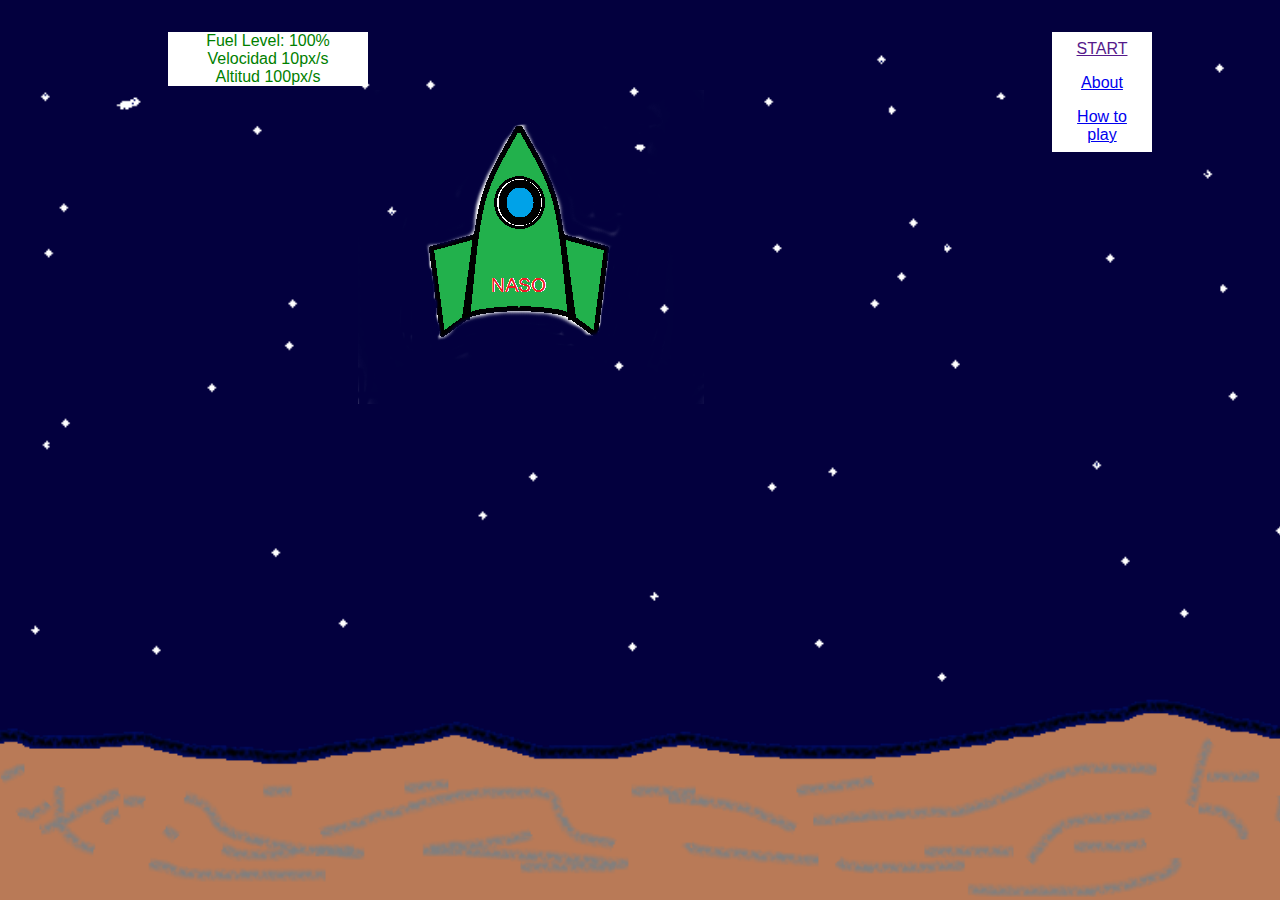
<file: index.html>
<!DOCTYPE html>
<html>
 <head>
  <meta name="viewport" content="width=device-width, initial-scale=0.75">
  <meta name="description" content="Tasca 4: Lunar Landing">
  <meta name="author" content="Jorge Navarro">
  <meta charset="UTF-8">

   <link rel="stylesheet" type="text/css" href="css/style.css" media="screen" />

    <title> Lunar Landing </title>

    <style>
    body {
	background-image:url("img/LUNA.png");
    background-origin:border-box;
    background-repeat:no-repeat;
    background-size:cover;
	background-attachment: fixed;
    background-position: center; 
    }
    </style> 
 </head>

  <body>

    <img id="nave" src="img/nave.png">

	<ul>
	
		<li>Fuel Level: 100%</li>
		<li>Velocidad 10px/s</li>
		<li>Altitud 100px/s</li>
		
	</ul>

	<ul class="game">
		<li class="game"><a href="">START</a></li>
		<li class="game"><a href="about.html">About</a></li>
		<li class="game"><a href="howto.html">How to play</a></li>
	</ul>
 
  
  </body>
</html>
</file>
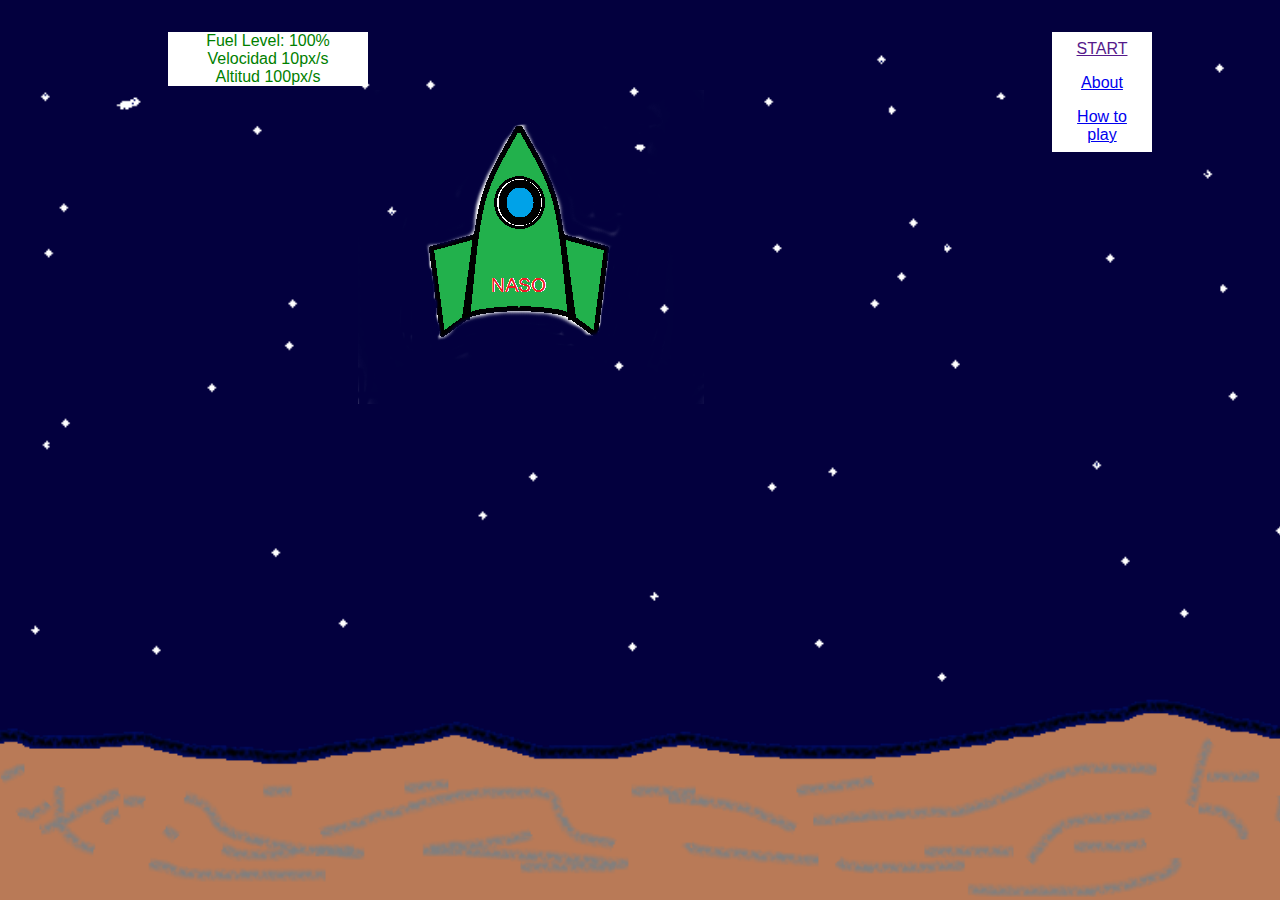
<file: TASCA 3 - minify/index.html>
<!DOCTYPE html><html> <head> <meta name="viewport" content="width=device-width, initial-scale=0.75"> <meta name="description" content="Tasca 4: Lunar Landing"> <meta name="author" content="Jorge Navarro"> <meta charset="UTF-8"> <link rel="stylesheet" type="text/css" href="css/style.css" media="screen"/> <title>Lunar Landing </title> <style>body{background-image:url("img/LUNA.png"); background-origin:border-box; background-repeat:no-repeat; background-size:cover;background-attachment: fixed; background-position: center;}</style> </head> <body> <img id="nave" src="img/nave.png"><ul><li>Fuel Level: 100%</li><li>Velocidad 10px/s</li><li>Altitud 100px/s</li></ul><ul class="game"><li class="game"><a href="">START</a></li><li class="game"><a href="about.html">About</a></li><li class="game"><a href="howto.html">How to play</a></li></ul> </body></html>
</file>
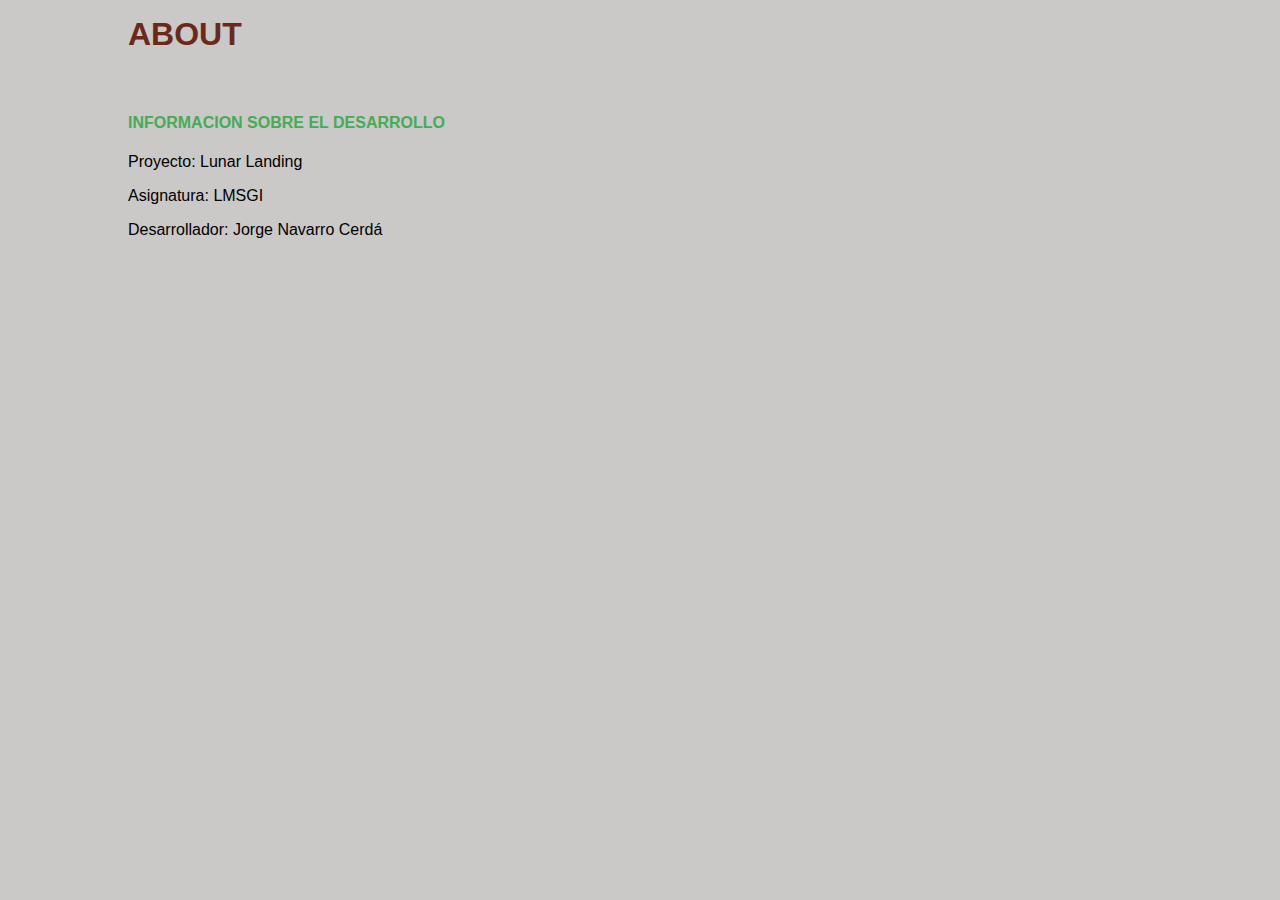
<file: about.html>
<html>
	<head>
	<meta name="viewport" content="width=device-width, initial-scale=1.0">
	<meta name="description" content="Tasca 3 de LMSGI. El tema: Lunar Landing">
	<meta name="author" content="Jorge Navarro">
	<meta charset="UTF-8">

	<link rel="stylesheet" type="text/css" href="css/style.css" media="screen" /> 

	<title> ABOUT </title>
  
	</head>
	
	<body>

	<h1>ABOUT</h1>
		</br>	
	
	<h4>INFORMACION SOBRE EL DESARROLLO</h4>
	
	<p> Proyecto: Lunar Landing </p>
	<p>Asignatura: LMSGI </p>
	<p>Desarrollador: Jorge Navarro Cerdá </p>
		
	
		
	</body>


</html>
</file>
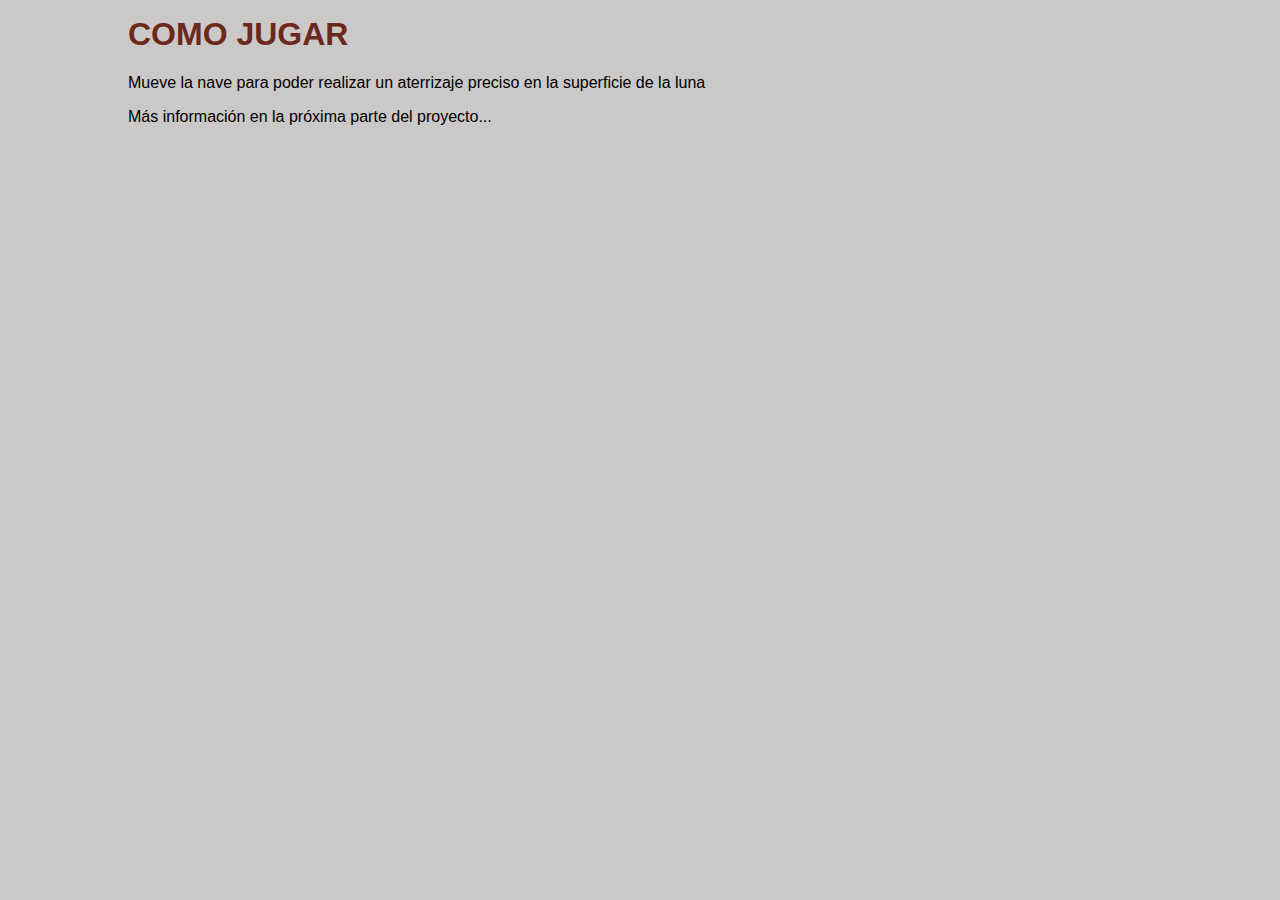
<file: howto.html>
<html>
	<head>
	<meta name="viewport" content="width=device-width, initial-scale=1.0">
	<meta name="description" content="Tasca 3 de LMSGI. El tema: Lunar Landing">
	<meta name="author" content="Jorge Navarro">
	<meta charset="UTF-8">

	<link rel="stylesheet" type="text/css" href="css/style.css" media="screen" /> 

    <title> HOW TO PLAY </title>
  
	</head> 
	
	<body>

	<h1>COMO JUGAR </h1>
	<p> Mueve la nave para poder realizar un aterrizaje preciso en la superficie de la luna </p>
	
	<p> Más información en la próxima parte del proyecto...</p>
	
  
	</body>


</html>
</file>
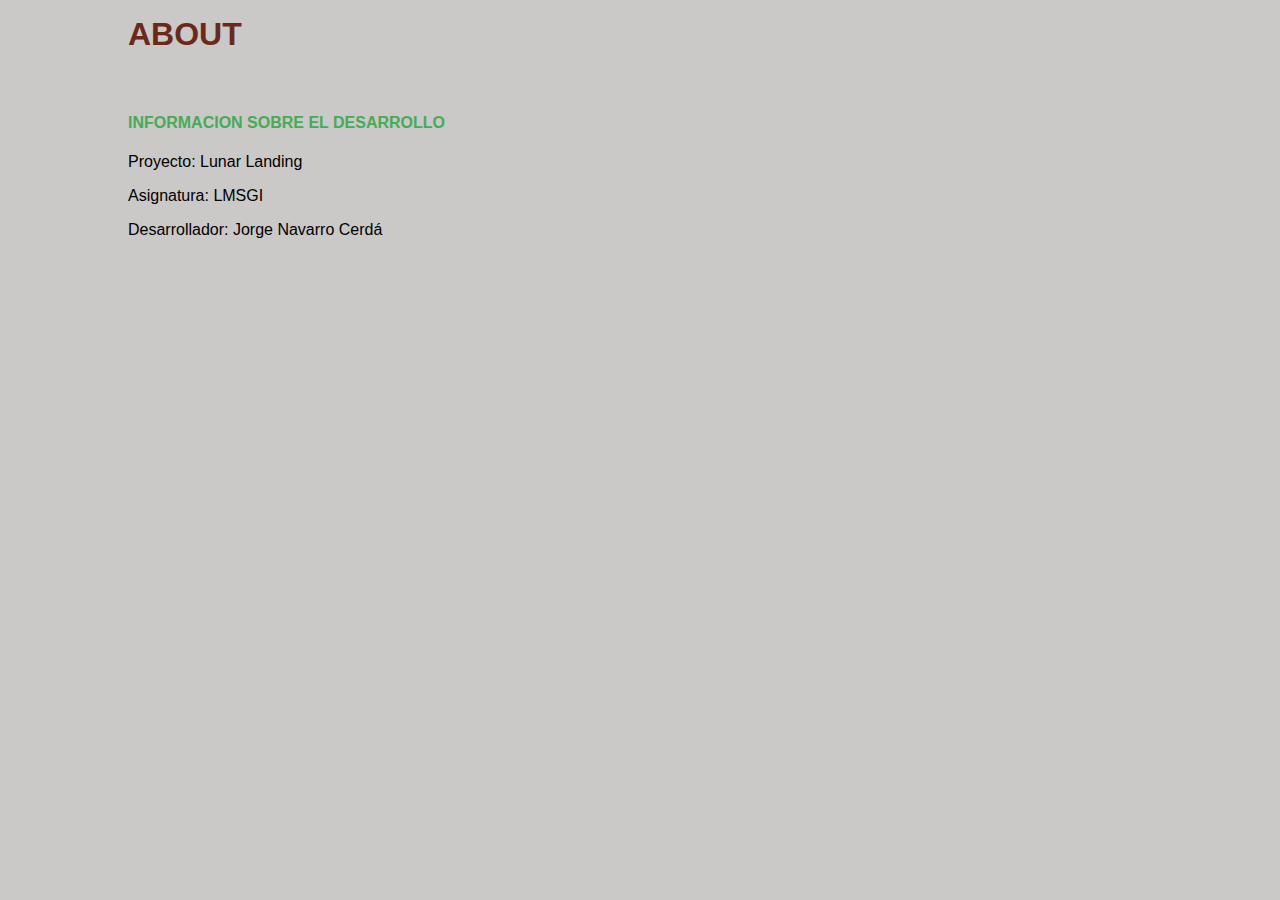
<file: TASCA 3 - minify/about.html>
<html><head><meta name="viewport" content="width=device-width, initial-scale=1.0"><meta name="description" content="Tasca 3 de LMSGI. El tema: Lunar Landing"><meta name="author" content="Jorge Navarro"><meta charset="UTF-8"><link rel="stylesheet" type="text/css" href="css/style.css" media="screen"/> <title>ABOUT </title> </head><body><h1>ABOUT</h1></br><h4>INFORMACION SOBRE EL DESARROLLO</h4><p> Proyecto: Lunar Landing </p><p>Asignatura: LMSGI </p><p>Desarrollador: Jorge Navarro Cerdá </p></body></html>
</file>
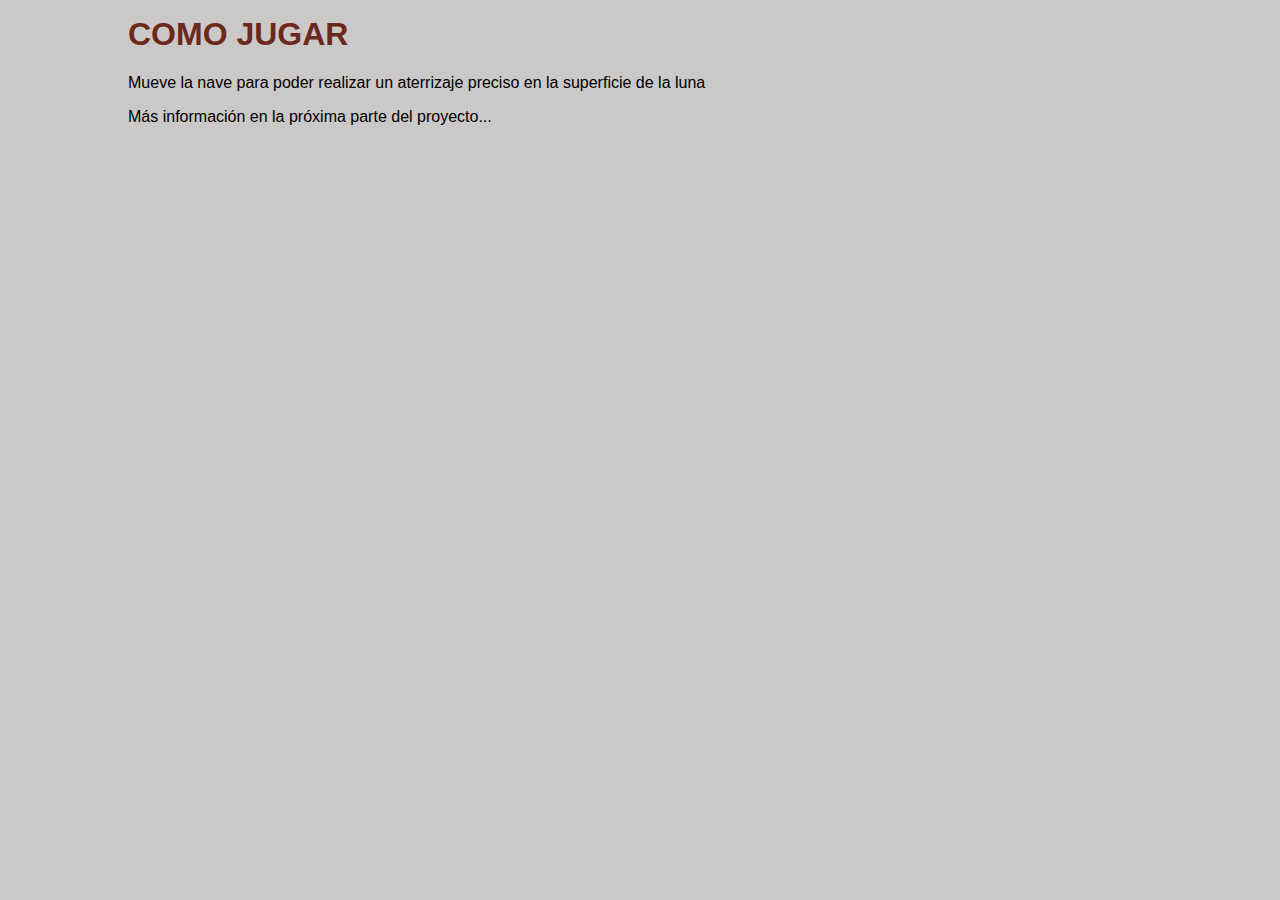
<file: TASCA 3 - minify/howto.html>
<html><head><meta name="viewport" content="width=device-width, initial-scale=1.0"><meta name="description" content="Tasca 3 de LMSGI. El tema: Lunar Landing"><meta name="author" content="Jorge Navarro"><meta charset="UTF-8"><link rel="stylesheet" type="text/css" href="css/style.css" media="screen"/> <title>HOW TO PLAY </title> </head> <body><h1>COMO JUGAR </h1><p> Mueve la nave para poder realizar un aterrizaje preciso en la superficie de la luna </p><p> Más información en la próxima parte del proyecto...</p></body></html>
</file>
<file: css/style.css>
/* ABOUT */

body {font: normal 16px Arial;
 	margin: 16px 10%;
	background-color: rgb(203, 200, 200);}

h1 {font-style: bold;
	color: rgb(0, 30, 255);}

h2 {color: rgb(0, 30, 255);}

h4 {font-style: bold;
	color: rgb(71, 171, 85);}

/* How To*/

body {font: normal 16px Arial;
 	margin: 16px 10%;
	background-color: rgb(203, 200, 200);}

h1 {font-style: bold;
	color: #6C291B;}

/* GAME */

	ul.game {
 	   	list-style-type: none;
  	   	position: relative;
		width: 100px;
  	   	text-align: center;
           	float: right;	
	   	color: blue;	
	}

	li.game {
  	  	display: block;	
  	  	padding: 8px 16px;
   		
	}

	li.game a:hover {
    		background-color: #5DB259;
    		color: white;
	}

/* PANEL DE CONTROL */

ul {
    list-style-type: none;
    position: relative;
    width: 200px;
    text-align: center;
    float: left;	 
    color: blue;
}

li {
    display: block;	
    color: green;	
    background-color: #FFFFFF;
}


/* NAVE */

#nave{text-align:center;
		position:fixed;
		top:10%;
		right:45%}
</file>
<file: TASCA 3 - minify/css/style.css>
/* ABOUT */body{font: normal 16px Arial; margin: 16px 10%;background-color: rgb(203, 200, 200);}h1{font-style: bold;color: rgb(0, 30, 255);}h2{color: rgb(0, 30, 255);}h4{font-style: bold;color: rgb(71, 171, 85);}/* How To*/body{font: normal 16px Arial; margin: 16px 10%;background-color: rgb(203, 200, 200);}h1{font-style: bold;color: #6C291B;}/* GAME */ul.game{list-style-type: none; position: relative;width: 100px; text-align: center; float: right; color: blue;}li.game{display: block; padding: 8px 16px;}li.game a:hover{background-color: #5DB259; color: white;}/* PANEL DE CONTROL */ul{list-style-type: none; position: relative; width: 200px; text-align: center; float: left; color: blue;}li{display: block; color: green; background-color: #FFFFFF;}/* NAVE */#nave{text-align:center;position:fixed;top:10%;right:45%}
</file>
